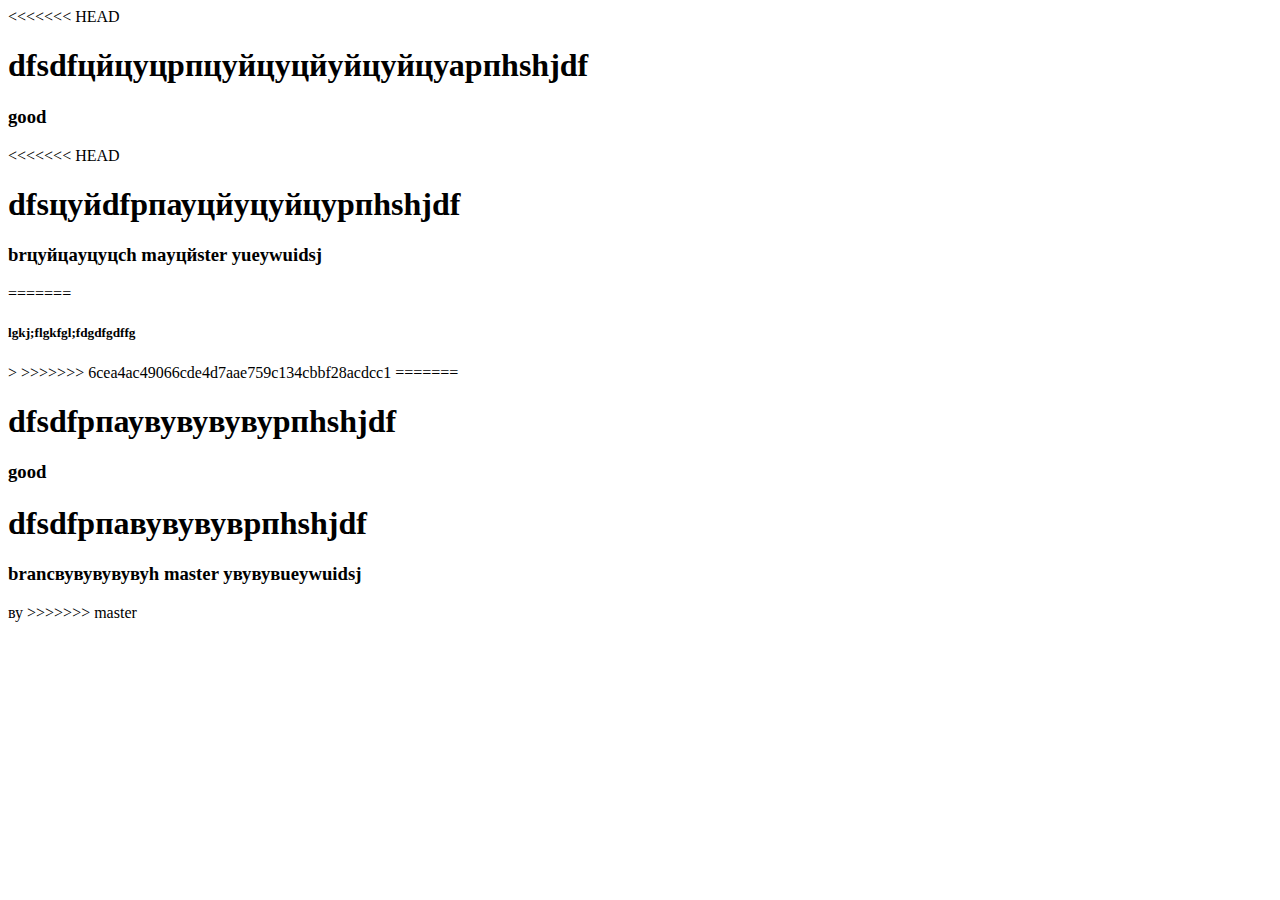
<file: index.html>
<!DOCTYPE html>
<html>
<head>
	<title>hhdfhdf</title>
</head>
<body>
<<<<<<< HEAD
<h1>dfsdfцйцуцрпцуйцуцйуйцуйцуарпhshjdf</h1>
<h3>good</h3>
<<<<<<< HEAD
<h1>dfsцуйdfрпауцйуцуйцурпhshjdf</h1>
<h3> brцуйцaуцуцch maуцйster yueywuidsj</h3>
=======
<h5>lgkj;flgkfgl;fdgdfgdffg</h5>>
>>>>>>> 6cea4ac49066cde4d7aae759c134cbbf28acdcc1
</body>
=======
<h1>dfsdfрпаувувувувурпhshjdf</h1>
<h3>good</h3>
<h1>dfsdfрпавувувуврпhshjdf</h1>
<h3> brancвувувувувуh master yвувувueywuidsj</h3>
</body>ву
>>>>>>> master
</html>
</file>
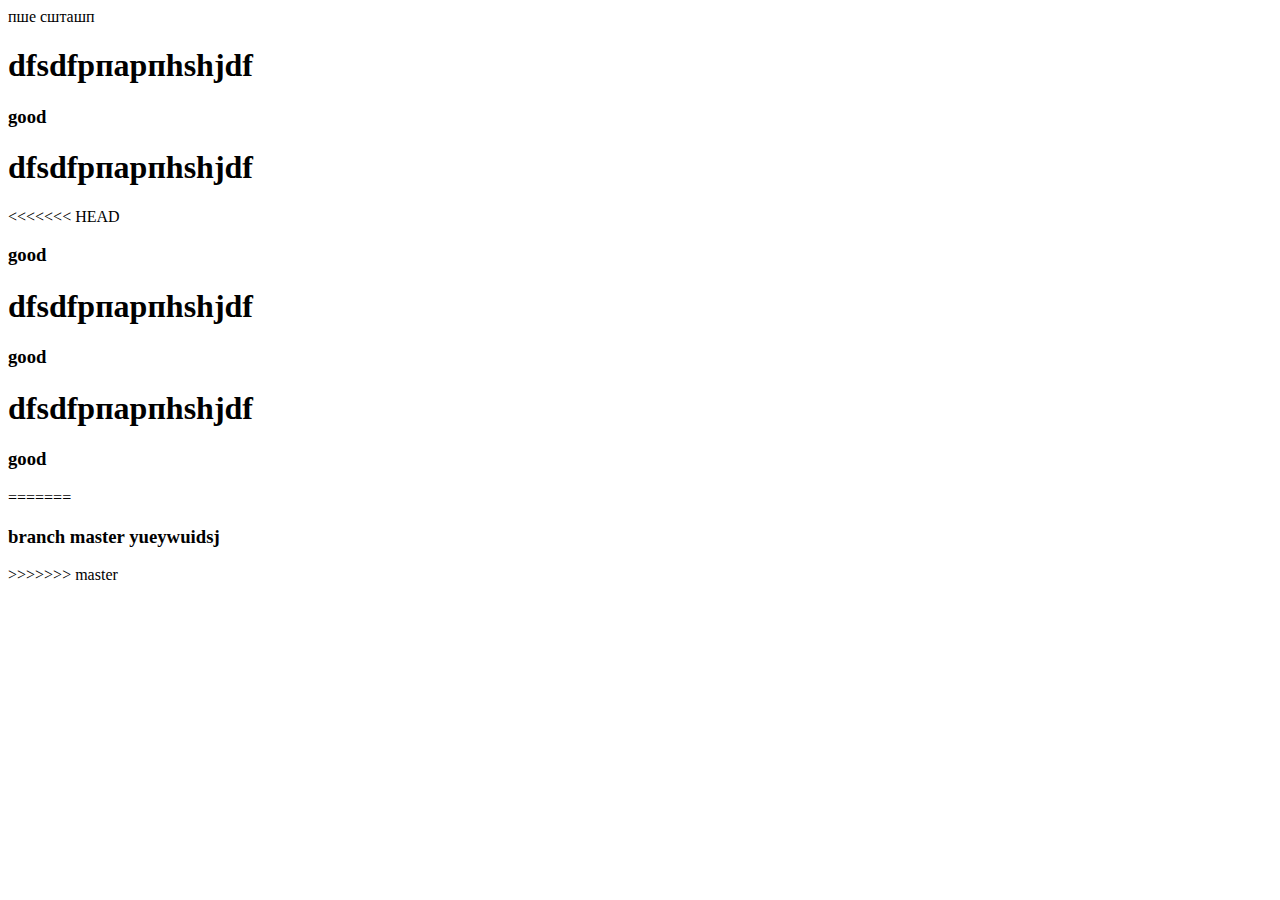
<file: index_BACKUP_3420.html>
пше сшташп<!DOCTYPE html>
<html>
<head>
	<title>hhdfhdf</title>
</head>
<body>
<h1>dfsdfрпарпhshjdf</h1>
<h3>good</h3>
<h1>dfsdfрпарпhshjdf</h1>
<<<<<<< HEAD
<h3>good</h3>
<style type="text/css"></style>
<link rel="stylesheet" type="text/css" href="http://tyuew.ru">
<h1>dfsdfрпарпhshjdf</h1>
<h3>good</h3>
<h1>dfsdfрпарпhshjdf</h1>
<h3>good</h3>
<style type="text/css"></style>
<link rel="stylesheet" type="text/css" href="http://tyuew.ru">
=======
<h3> branch master yueywuidsj</h3>
>>>>>>> master
</body>
</html>
</file>
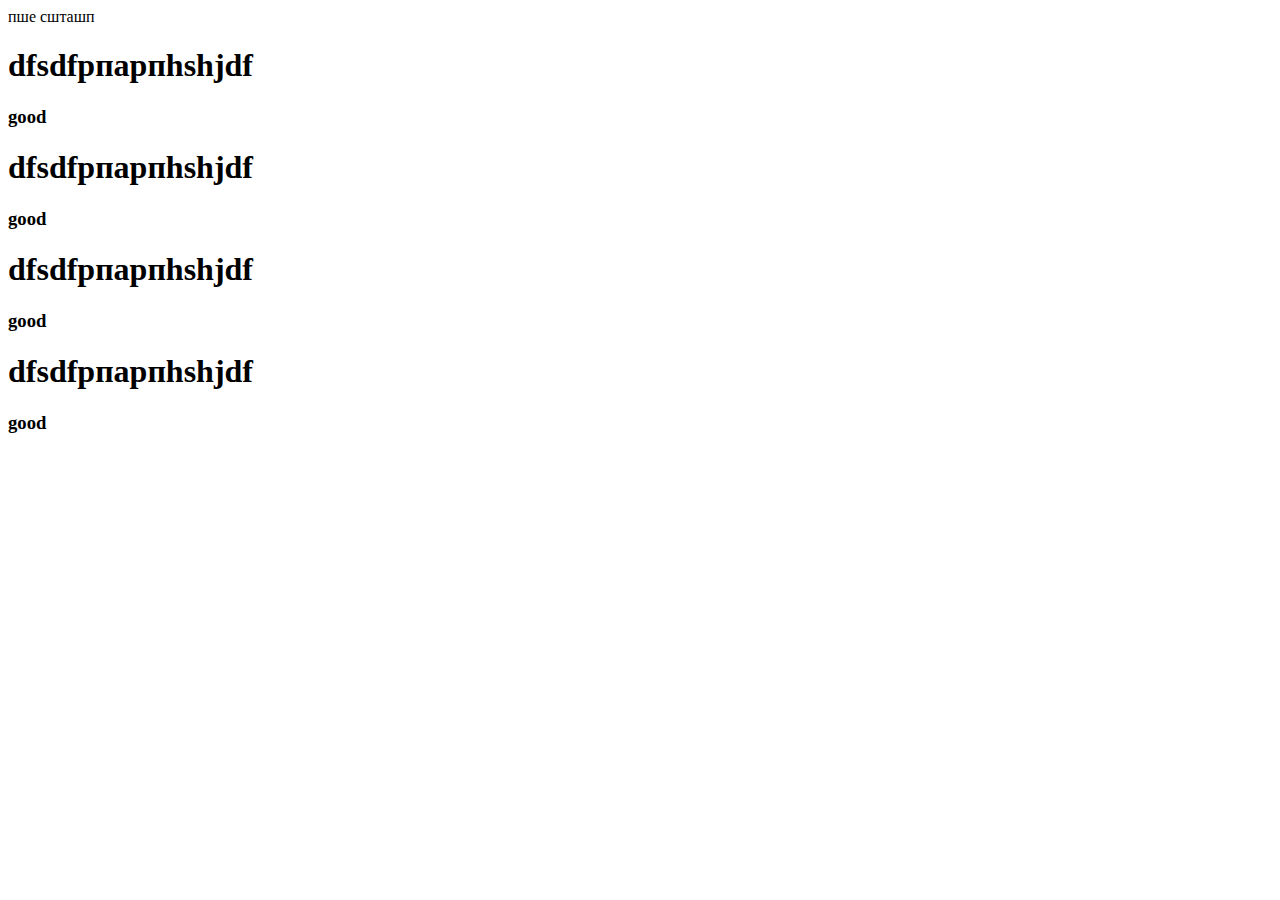
<file: index_LOCAL_3420.html>
пше сшташп<!DOCTYPE html>
<html>
<head>
	<title>hhdfhdf</title>
</head>
<body>
<h1>dfsdfрпарпhshjdf</h1>
<h3>good</h3>
<h1>dfsdfрпарпhshjdf</h1>
<h3>good</h3>
<style type="text/css"></style>
<link rel="stylesheet" type="text/css" href="http://tyuew.ru">
<h1>dfsdfрпарпhshjdf</h1>
<h3>good</h3>
<h1>dfsdfрпарпhshjdf</h1>
<h3>good</h3>
<style type="text/css"></style>
<link rel="stylesheet" type="text/css" href="http://tyuew.ru">
</body>
</html>
</file>
